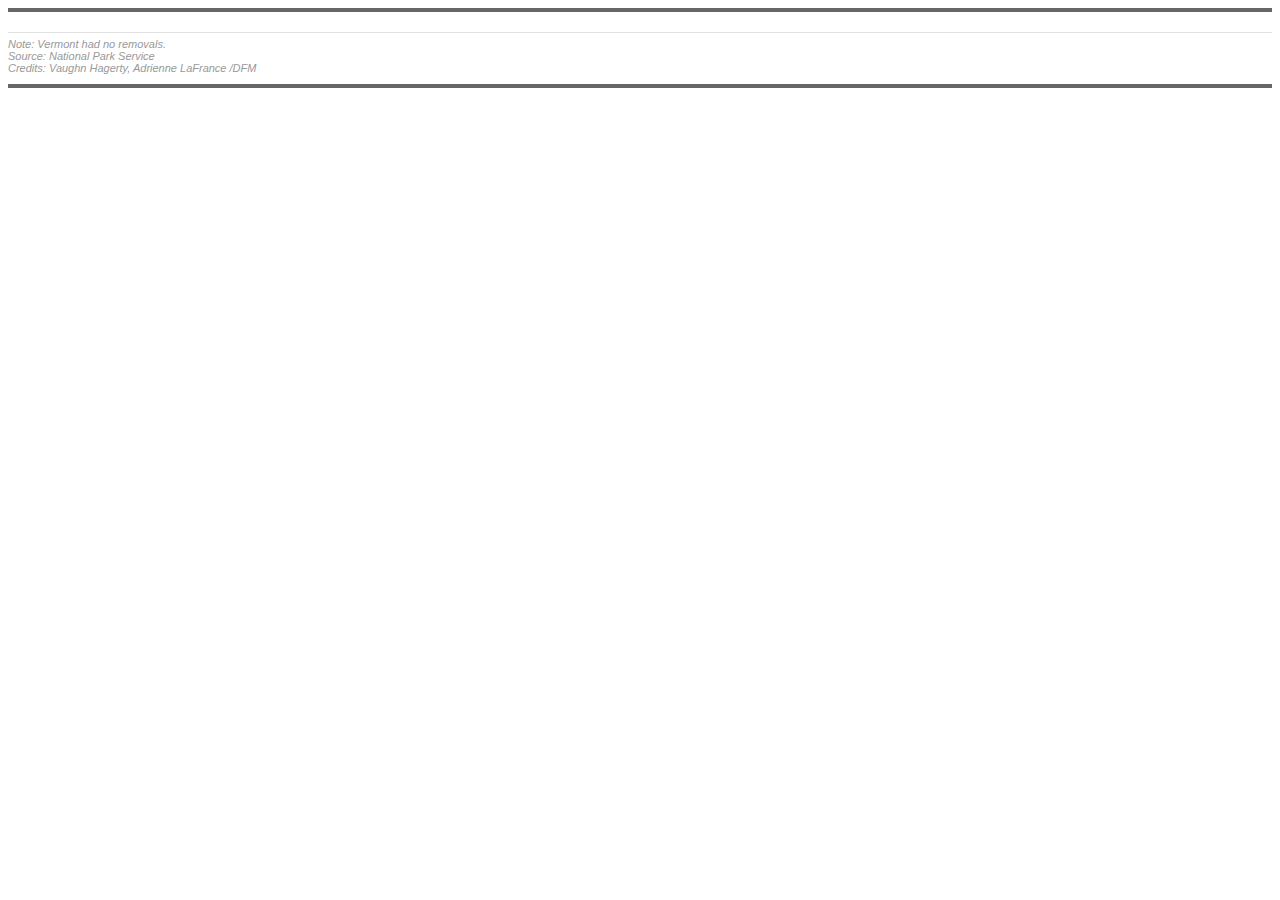
<file: graph_by_state.html>
<!DOCTYPE html>

<html>
<head>
<meta name="viewport" content="width=device-width, initial-scale=1.0, maximum-scale=1.0, user-scalable=no" />

<title>Historic Register Removals</title>

<!--this stylesheet has the CSS for both a map and a table-->
<link rel="stylesheet" href="lib/css/mapTable.css" />

<script type="text/javascript" src="http://www.google.com/jsapi"></script>
<script src="data.js"></script>
<script type="text/javascript">
//google visualization libs we need
google.load('visualization', '1.1', {packages: ['controls','corechart']});
</script>

<script>
//GRAPH BAR COLOR
var barColor = '#51a9dc';

//callback function that draws the chart

function drawChart() {
  // Create and populate the data table.
  var data = google.visualization.arrayToDataTable(byState);

  // Create and draw the visualization.
  var chartArea = {left:80,right:0,bottom:0,top:50,width:'65%',height:'93%'};
  new google.visualization.BarChart(document.getElementById('chart')).
      draw(data,
           {
			title:"Removals by State",
            width:'100%', height:1100,
			chartArea: chartArea,
			colors: [ barColor ],
			legend: {position: "none"},
			fontSize: 11,
            titleTextStyle: {color: "black", fontSize:  13}
			}
      );
}

//we need to wait till all the google libraries are ready, then fire the callback
google.setOnLoadCallback(drawChart);
</script>

</head>
	<body>
		<div id="wrapper">
		<div id="chart" class="chart"></div>
		<div id="sourceCreds">
		Note: Vermont had no removals.<br />
		Source: National Park Service<br />
		Credits: Vaughn Hagerty, Adrienne LaFrance /DFM
		</div>

	</body>
</html>
</file>
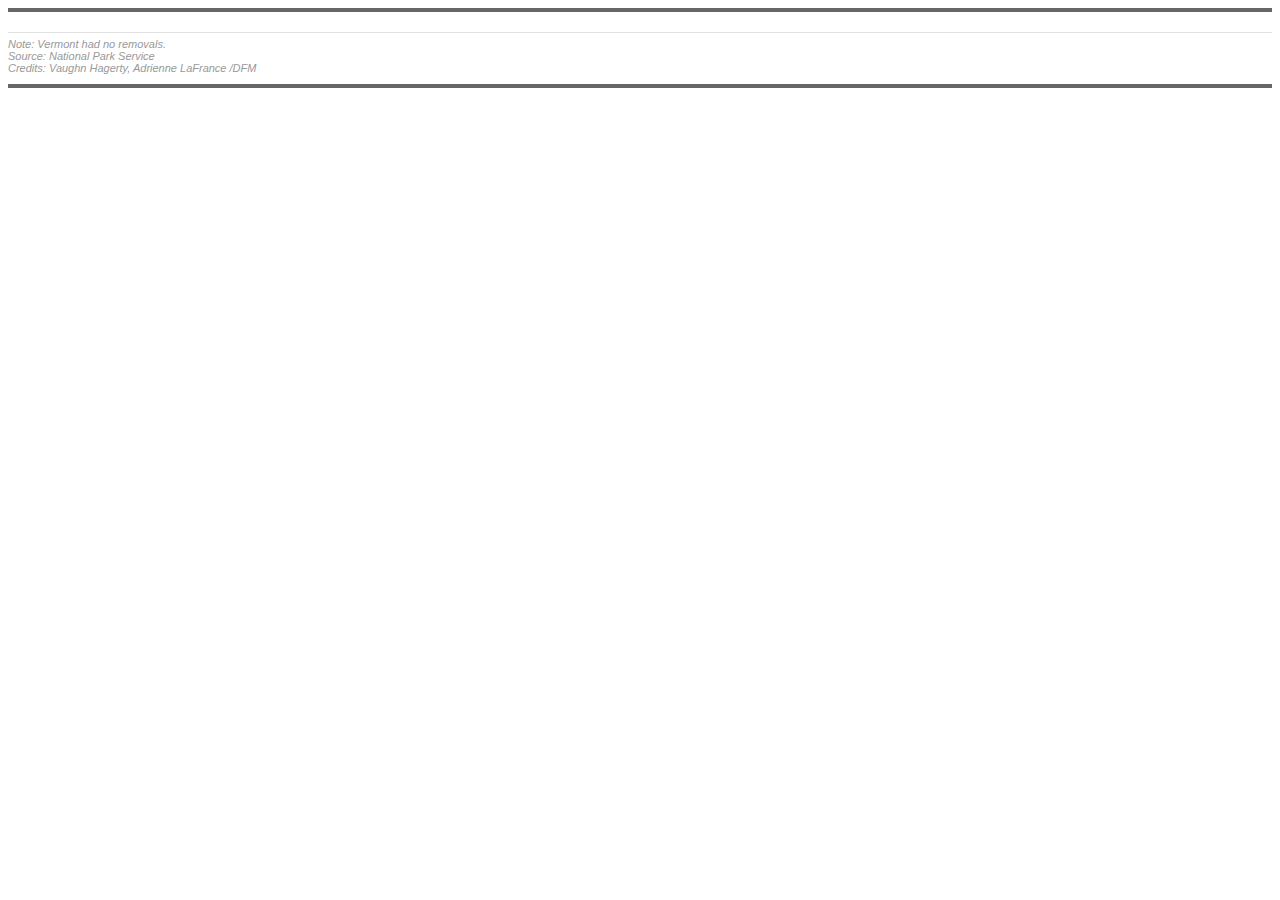
<file: graph_by_year.html>
<!DOCTYPE html>

<html>
<head>
<meta name="viewport" content="width=device-width, initial-scale=1.0, maximum-scale=1.0, user-scalable=no" />

<title>Historic Register Removals</title>

<!--[if lte IE 8]>
    <link rel="stylesheet" href="http://cdn.leafletjs.com/leaflet-0.4.5/leaflet.ie.css" />
<![endif]-->

<!--this stylesheet has the CSS for both a map and a table-->
<link rel="stylesheet" href="lib/css/mapTable.css" />

<script type="text/javascript" src="http://www.google.com/jsapi"></script>
<script src="data.js"></script>
<script type="text/javascript">
//google visualization libs we need
google.load('visualization', '1.1', {packages: ['corechart']});
</script>

<script>
//GRAPH BAR COLOR
var barColor = '#51a9dc';



//callback function that draws the grid
function drawChart() {
  // Create and populate the data table.
  var data = google.visualization.arrayToDataTable(byYear);

  // Create and draw the visualization.
  var chartArea = {left:80,right:0,bottom:0,top:50,width:'80%',height:'80%'};
  new google.visualization.ColumnChart(document.getElementById('chart')).
      draw(data,
           {
			title:"Removals by Year",
            width:'100%', height:400,
			chartArea: chartArea,
			colors: [ barColor ],
			legend: {position: "none"},
           // hAxis: {title: "Year"},
            fontSize: 11,
            titleTextStyle: {color: "black", fontSize:  13}
			}
      );
}


//we need to wait till all the google libraries are ready, then fire the callback
google.setOnLoadCallback(drawChart);
</script>

</head>
	<body>
		<div id="wrapper">
		<div id="chart" class="chart"></div>
		<div id="sourceCreds">
		Note: Vermont had no removals.<br />
		Source: National Park Service<br />
		Credits: Vaughn Hagerty, Adrienne LaFrance /DFM
		</div>
	</div>

	</body>
</html>
</file>
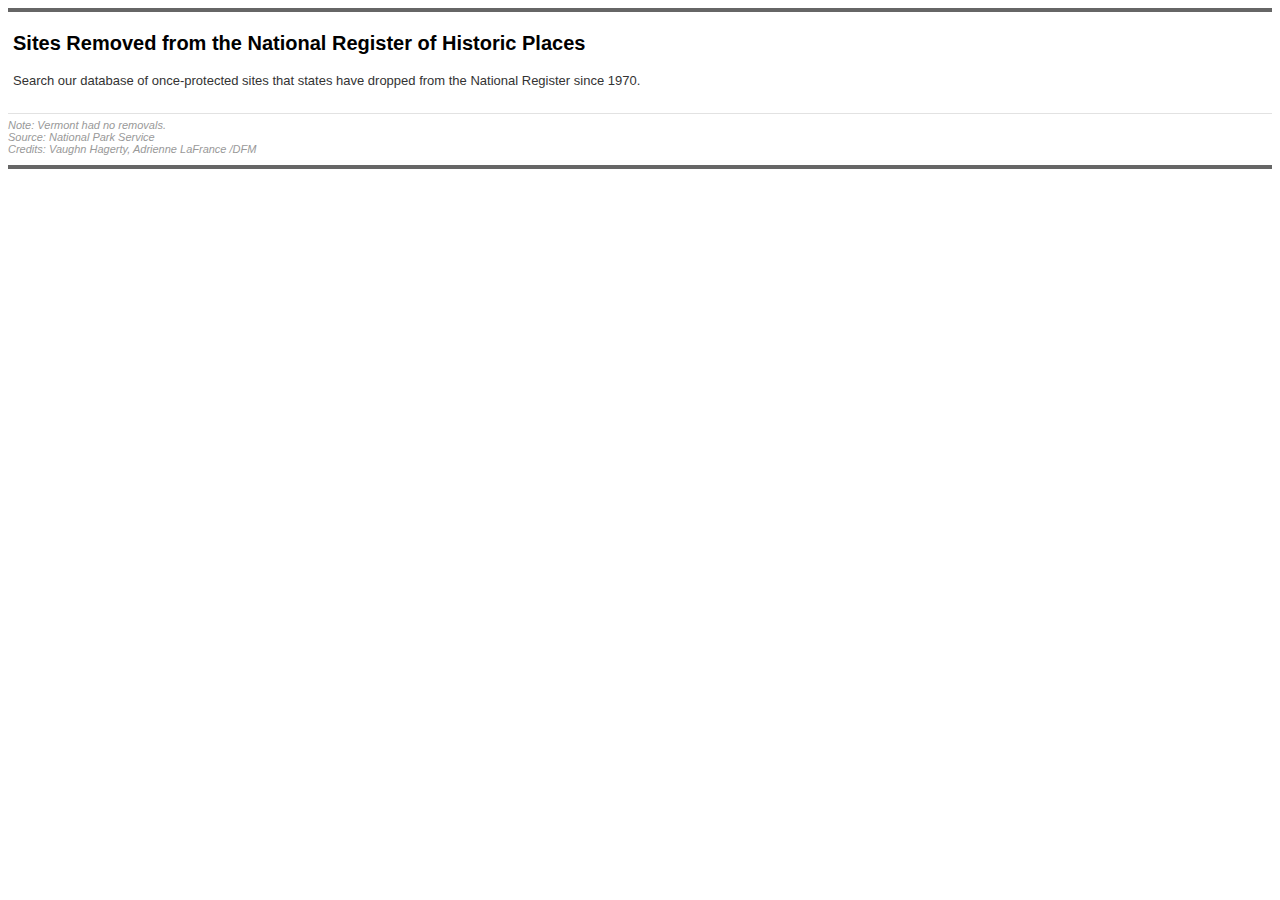
<file: table.html>
<!DOCTYPE html>

<html>
<head>
<meta name="viewport" content="width=device-width, initial-scale=1.0, maximum-scale=1.0, user-scalable=no" />

<title>Historic Register Removals</title>

<!--[if lte IE 8]>
    <link rel="stylesheet" href="http://cdn.leafletjs.com/leaflet-0.4.5/leaflet.ie.css" />
<![endif]-->

<!--this stylesheet has the CSS for both a map and a table-->
<link rel="stylesheet" href="lib/css/mapTable.css" />

<script type="text/javascript" src="http://www.google.com/jsapi"></script>
<script src="lib/js/underscore-min.js"></script>
<script src="lib/js/backbone-min.js"></script>
<script src="lib/js/thunderdome.js"></script>
<script src="data.js"></script>
<script type="text/javascript">
//google visualization libs we need
google.load('visualization', '1.1', {packages: ['controls','corechart']});
</script>

<script>


//config for the datagrid
var tableConfig = new Thunderdome.tableConfig({
	//IDs of divs where pieces will go
	mainDiv: 		'gridContainer',
	searchDiv: 		'searchField',
	tableDiv: 		'dfm',
	showSearch:		true, //do we want a search field?
	showCategory:	false, //do we want a pulldown to filter the results?
	showMap:		false,
	//table header config
	//'label' is what shows in that column head
	//'type' is the data type (used for sorting, etc.)
	//TODO: try to abstract this to make config simpler
	tableHeader:	[
						{'label': 'Name', 'type': 'string'},
						{'label': 'Address', 'type': 'string'},
						{'label': 'City', 'type': 'string'},
						{'label': 'State', 'type': 'string'},
						{'label': 'Removal Date', 'type': 'string'}
						
					],
	//fields from JSON data we want to show in table
	//for example {'Site': 'Example Site', 'State': 'CA', 'MNG/JRC','Another Field': 'Some data'}
	//would only show data from Site, State and MNG/JRC
	tableCols:		['resource_name','address', 'city', 'state','removal_date'],

	//table column we want search field to filter
	//should be name of the label in tableHeader above
	fieldToSearch: 	'Name',
	categoryToFilter: 	'State',
	dollarFormatCols:	[],
	numberFormatCols:	[],
	dateFormatCols: ['removal_date'],
	pageSize:		10,
	searchLabel:	'Search names', //label text added to search field
	categoryLabel:	'Filter by state', //label text added to category dropdown
	searchCSSClass:	'searchFieldText', //css applied to search field text
	categoryCSSClass:	'categoryFilterText', //css applied to category dropdown text
	headerRowCSSClass:	'table-head', //css applied to header
	headerCellCSSClass:	'table-head', //css applied to header
	rowCSSClass:	'' //css applied to rows
});


//callback function that draws the grid
var drawGrid = function() {
	var collection;
	//this uses some code I cribbed from d3 to convert CSV into JSON.
	//If your data is already in JSON or you're fetching it via JSONP, just pass it to
	//to Backbone.Collection as noted below

	collection = new Backbone.Collection(data); //here's where we're passing the data
	Thunderdome.data = collection;
	Thunderdome.tableConfig = tableConfig;
	var theTable = Thunderdome.makeDataTable();

}
//we need to wait till all the google libraries are ready, then fire the callback
google.setOnLoadCallback(drawGrid);
</script>

</head>
	<body>
	<div id="wrapper">
	<div id="container">

		<div id="gridContainer" class="floatLeft gridContainer">
		<h1>Sites Removed from the National Register of Historic Places</h1>
		<div id="explainer">
			<p>Search our database of once-protected sites that states have dropped from the National Register since 1970.</p>
		</div>
			<div id="searchField"></div>
			<div id="dfm" class="tableContainer clearBoth"></div>
		</div>
	</div>
	<div class="clearBoth"></div>
	<div id="sourceCreds">
		Note: Vermont had no removals.<br />
		Source: National Park Service<br />
		Credits: Vaughn Hagerty, Adrienne LaFrance /DFM
	</div>
</div>


	</body>
</html>
</file>
<file: lib/css/mapTable.css>
/*prevent link in modal box from showing outline */
.ui-dialog a{    
    outline:none;
}
.map {
	height: 600px;
	width:68%;
	margin-top: 1em;
}
/*Old legend style */
.legend {
	font-family: tahoma;
	font-size: 9pt;
	width: 90px;
	height: 40px;
	background-color: white;
	padding: 5px;
	border: 1pt solid black;
}

.legend p {
	margin: 0;
}
/*New legend style */
.thekey { padding: 0px 5px 3px 5px; border: 1px solid #999; background-color: #f5f5f5; width: 85px}
.thekey p { margin: 0px 10px 5px 5px; font: 12px Arial; color: #000; }
.thekey img { position: relative; top: 8px; margin-right: 3px; }

p.chartTitle { margin: 0px 5px 5px 0; padding:0; font: bold 10pt Arial; color: #000; }

#container h1 { 
	font: bold 20px Arial; 
	margin: 10px 0 5px 0; 
}
#container #explainer p { 
	font: 13px Arial; 
	margin-bottom: 5px; 
	color: #333;
}
.gridContainer{
/*	width: 600px; */
	width: 100%;
	height: 100%;
	margin-left: 5px;
}
.tableContainer{
	padding-top: 10px;
	width: 100%
}
#gridContainer > div {
	float: left;
}
.tableCell {
	height: 27px !important;
	padding-left: 10px !important;
}
.searchFieldText {
	font-family: arial;
	font-size: 10pt;
/*	line-height: 200%; */
	display: inline;
	margin-right: 5px;
	float: left !important;
}
.categoryFilterText {
	font-family: arial;
	font-size: 10pt;
	vertical-align: middle !important;
/*	width: 100% !important; */
/*	float: right !important; */
	/*	line-height: 200%; */
}
.google-visualization-controls-label {
	vertical-align: middle !important;
	text-align: left;
	margin-right: 10px !important;
	width: 86px !important;

}
.goog-menu-button-dropdown {
	height: 12px !important;
}

.chart { margin-left:0; width: 100%; height: 100%; }
/*.chart { margin-left:0; width: 600px; height: 400px; } */
#geomap { width: 100%; height: 100%; margin-top: 10px;}

.google-visualization-table-tr-head, .google-visualization-table-tr-head td, .google-visualization-table-tr-head-nonstrict {
	text-align: left !important;
	padding-left: 10px !important;
	line-height: 1.2em !important;
	border: 1px solid #FFF;
	background: #efefef !important;
}


.a-d-e { font-size: 13px;}
.goog-menu-button-inner-box { padding: 3px 91px 3px 5px !important;}

#wrapper {
	border-bottom: 4px solid #666;
	border-top: 4px solid #666; 
	padding-top: 10px;
}

#wrapper .notopdiv {
	border-top: none;
}

#sourceCreds {
	font: italic 11px Arial; 
	color: #999; 
	margin: 10px 0 10px 0px; 
	border-top: 1px solid #e2e2e2; 
	padding: 5px 0 0 0;
}


.floatLeft {
	display: inline;
	float: left;
	margin-right: 5px;
}
.clearBoth {
	clear: both;
}
/*
@media screen and (max-width: 800px) {

	#map {
		width: 100%;
	}
	#gridContainer {
		width: 35%;
	}

}
@media screen and (max-width: 600px) {
	#map {
		width: 100%;
		height: 400px;
	}
	#gridContainer {
		width: 100%;
	}
	.searchFieldText {
		font-family: arial;
		font-size: 9pt;
		line-height: 100%;
		display: inline;
/*		margin-right: 5px; */
	}
*/
	.categoryFilterText {
		font-family: arial;
		font-size: 9pt;
		line-height: 100%;
	}
/*	#filterCategory {
		width: 100%;
	}

}
*/
</file>
